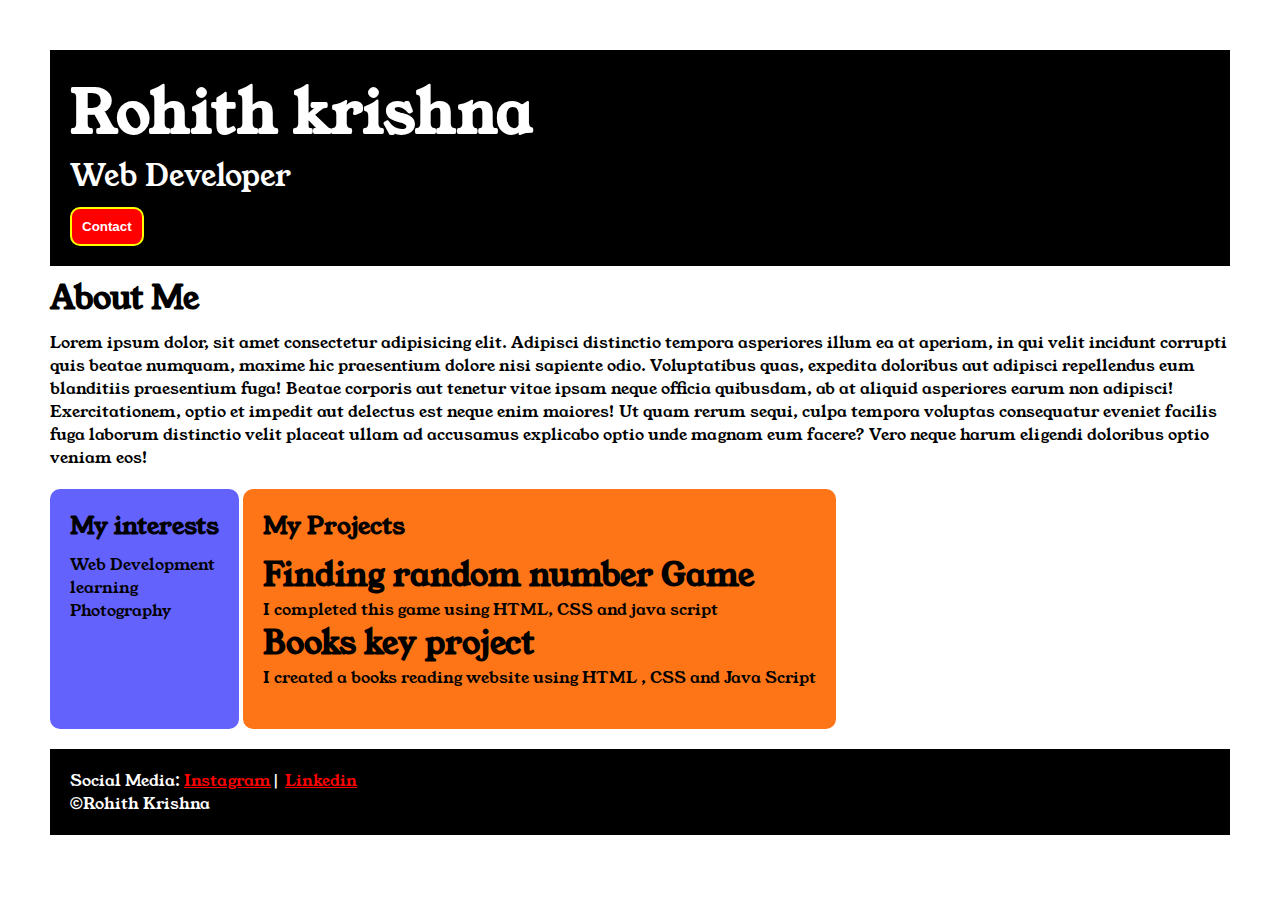
<file: index.html>
<!DOCTYPE html>
<html lang="en">

<head>
    <meta charset="UTF-8">
    <meta name="viewport" width="device-width,initial-scale=1.0">
    <title>Portfolio</title>
    <link rel="stylesheet" href="style.css">
    <link rel="preconnect" href="https://fonts.googleapis.com">
    <link rel="preconnect" href="https://fonts.gstatic.com" crossorigin>
    <link href="https://fonts.googleapis.com/css2?family=Young+Serif&display=swap" rel="stylesheet">
</head>

<body>
    <div class="container">

    <div class="Section-one">
        <h1 class="Section-one__name">Rohith krishna</h1>
        <p class="Section-one__role">Web Developer</p>
        <a href="index2.html"><button class="Section-one__contact">Contact</button></a>
    </div>

    <div class="Section-two">
    <h1 class="Section-two__About">About Me</h1>
    <p class="Section-two__description">Lorem ipsum dolor, sit amet consectetur adipisicing elit. Adipisci distinctio tempora asperiores illum ea at
        aperiam, in qui velit incidunt corrupti quis beatae numquam, maxime hic praesentium dolore nisi sapiente odio.
        Voluptatibus quas, expedita doloribus aut adipisci repellendus eum blanditiis praesentium fuga! Beatae corporis
        aut tenetur vitae ipsam neque officia quibusdam, ab at aliquid asperiores earum non adipisci! Exercitationem,
        optio et impedit aut delectus est neque enim maiores! Ut quam rerum sequi, culpa tempora voluptas consequatur
        eveniet facilis fuga laborum distinctio velit placeat ullam ad accusamus explicabo optio unde magnam eum facere?
        Vero neque harum eligendi doloribus optio veniam eos!</p>
    </div>

    <div class="Section-three">
    <h2 class="Section-three__topic">My interests</h2>
    <ul class="Section-three__types">
        <li>Web Development</li>
        <li>learning</li>
        <li>Photography</li>
    </ul>
    </div>

    <div class="Section-four">
    <h2 class="Section-four__topic">My Projects</h2>
    <ul class="Section-four__types">
        <li>
            <h1>Finding random number Game</h1>
        </li>
        <p>I completed this game using HTML, CSS and java script</p>
        <li>
            <h1>Books key project</h1>
        </li>
        <p>I created a books reading website using HTML , CSS and Java Script</p>
    </ul>
    </div>

    <div class="Section-five">
    <p class="Section-five__media">
        Social Media:
        <a href="https://www.instagram.com/?hl=en" target="_blank">Instagram</a>|
        <a href="https://www.google.com/aclk?sa=L&ai=DChsSEwj_mMPipMySAxXVpGYCHTC9LLUYACICCAEQABoCc20&ae=2&co=1&ase=2&gclid=CjwKCAiAqKbMBhBmEiwAZ3UboAxp2lgSv91FJtWPM2Hj1BoWxtXzAd_6Zl2Zdh56DmXQEOe57iCc6RoCNFQQAvD_BwE&cid=[base64]&cce=2&category=acrcp_v1_71&sig=AOD64_2wO1fNsaqNeDajg6tdaZr6szNL9g&q&nis=4&adurl&ved=2ahUKEwiSyLvipMySAxVvSWwGHQjdISQQ0Qx6BAgLEAE" target="_blank">Linkedin</a>
    </p>
    <p class="Section-five__entity">&copy;Rohith Krishna</p>
    </div>

    </div>
</body>

</html>
</file>
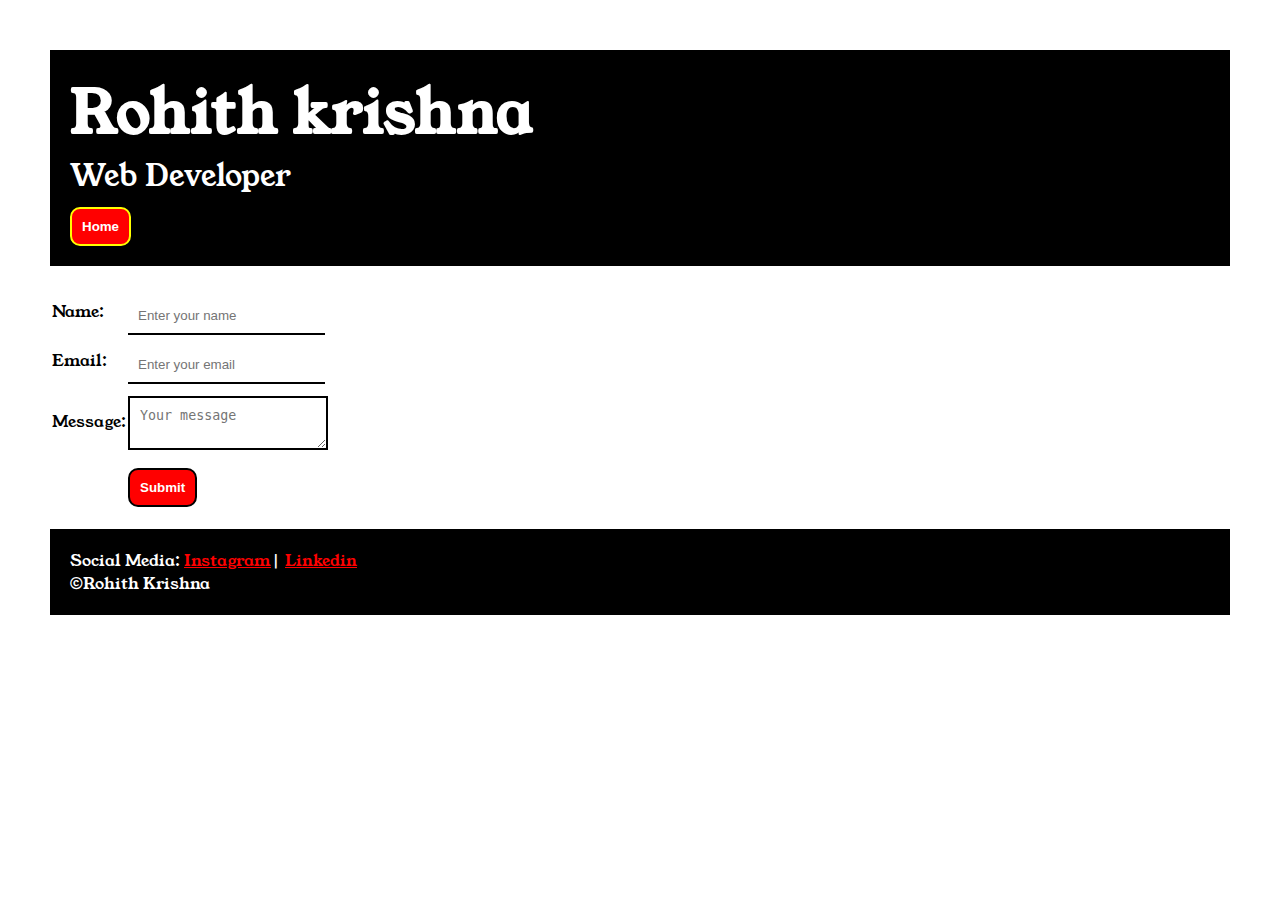
<file: index2.html>
<!DOCTYPE html>
<html lang="en">
<head>
    <meta charset="UTF-8">
    <meta name="viewport" width="device-width initial-scale=1.0">
    <title>Contact</title>
    <link rel="stylesheet" href="style.css">
    <link rel="preconnect" href="https://fonts.googleapis.com">
    <link rel="preconnect" href="https://fonts.gstatic.com" crossorigin>
    <link href="https://fonts.googleapis.com/css2?family=Young+Serif&display=swap" rel="stylesheet">
</head>

<body>
    <div class="container">

    <div class="Section-one">
        <h1 class="Section-one__name">Rohith krishna</h1>
        <p class="Section-one__role">Web Developer</p>
        <a href="index.html"><button class="Section-one__Home">Home</button></a>
    </div>

    <div class="Section-Contactform">
    <form>
        <table>
            <tr>
                <td><label>Name:</label></td>
                <td><input class="Section-Contactform__input" type="text" placeholder="Enter your name"></td>
            </tr>
            <tr>
                <td><label>Email:</label></td>
                <td><input class="Section-Contactform__input" type="email" placeholder="Enter your email"></td>
            </tr>
            <tr>
                <td><label>Message:</label></td>
                <td><textarea class="Section-Contactform__textarea" placeholder="Your message"></textarea></td>
            </tr>
            <tr>
                <td></td>
                <td><input class="Section-Contactform__submit" type="submit"></td>
            </tr>
        </table>
    </form>
    </div>

    <div class="Section-five">
    <p class="Section-five__media">
        Social Media:
        <a href="https://www.instagram.com/?hl=en" target="_blank">Instagram</a>|
        <a href="https://www.google.com/aclk?sa=L&ai=DChsSEwj_mMPipMySAxXVpGYCHTC9LLUYACICCAEQABoCc20&ae=2&co=1&ase=2&gclid=CjwKCAiAqKbMBhBmEiwAZ3UboAxp2lgSv91FJtWPM2Hj1BoWxtXzAd_6Zl2Zdh56DmXQEOe57iCc6RoCNFQQAvD_BwE&cid=[base64]&cce=2&category=acrcp_v1_71&sig=AOD64_2wO1fNsaqNeDajg6tdaZr6szNL9g&q&nis=4&adurl&ved=2ahUKEwiSyLvipMySAxVvSWwGHQjdISQQ0Qx6BAgLEAE" target="_blank">Linkedin</a>
    </p>
    <p class="Section-five__entity">&copy;Rohith Krishna</p>
    </div>
    </div>
</body>

</html>
</file>
<file: style.css>
*{
    padding:0px;
    margin:0px;
}
body{
 
  font-family: "Young Serif", serif;
  font-weight: 400;
  font-style: normal;
}
.container{
  padding:50px;
}
.Section-one{
  background-color:black;
  color:white;
  padding:20px;
}
.Section-one__name{
  font-size:60px;
}
.Section-one__role{
  font-size:30px;
}
.Section-one__contact{
  padding:10px;
  background-color:red;
  color:white;
  margin-top:10px;
  border:none;
  border:2px yellow solid;
  border-radius: 10px;
  font-weight: bold;
}
.Section-two{
  padding-top:10px;
}
.Section-three{
  background-color:#6462FD;
  display: inline-block;
  padding:20px;
  border-radius:10px;
  height:200px;
  vertical-align: top;
  margin-top: 20px;
  margin-bottom:20px;
}
.Section-three__types{
  list-style-type:none;
}

.Section-four{
  display:inline-block;
  background-color:#FE7517;
  padding:20px;
  border-radius:10px;
  margin-top: 20px;
  margin-bottom:20px;
  height:200px;
}
.Section-four__types{
  list-style-type:none;
}
.Section-five{
  background-color:black;
  padding:20px;
  color:white;
}

.Section-five__media a{
  color:red;
}

.Section-two__description,.Section-three__types,.Section-four__types{
  margin-top:10px;
}
.Section-one__Home{
  padding:10px;
  background-color:red;
  color:white;
  margin-top:10px;
  border:none;
  border:2px yellow solid;
  border-radius: 10px;
  font-weight: bold;
}
.Section-Contactform{
  margin-top:20px;
  margin-bottom:20px;
}
.Section-Contactform__input{
  padding:10px;
  border:none;
  border-bottom: 2px solid black;
}
.Section-Contactform__input,.Section-Contactform__textarea,.Section-Contactform__submit{
  margin-top:10px;
}
.Section-Contactform__textarea{
  padding:10px;
  border:none;
  border: 2px solid black;
}
.Section-Contactform__submit{
  padding:10px;
  background-color:red;
  color:white;
  margin-top:10px;
  border:none;
  border:2px black solid;
  border-radius: 10px;
  font-weight: bold;
}
</file>
